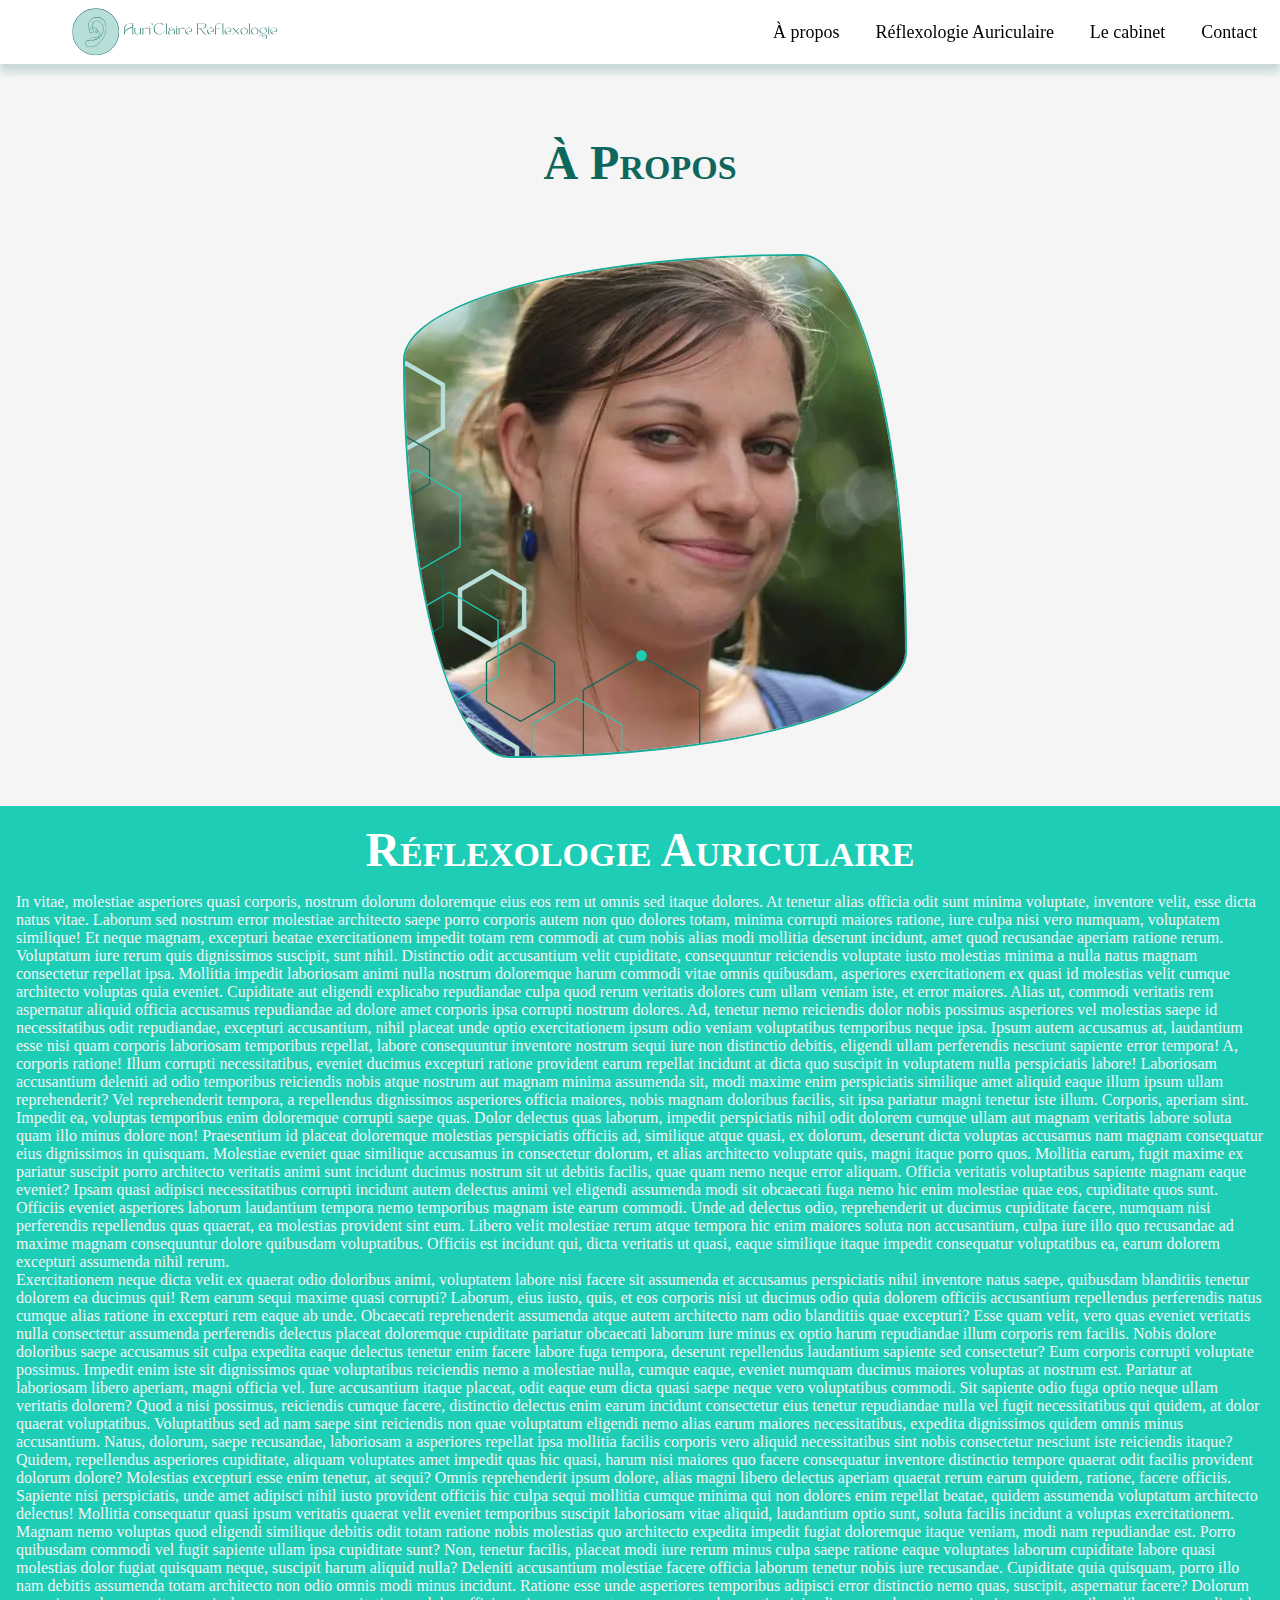
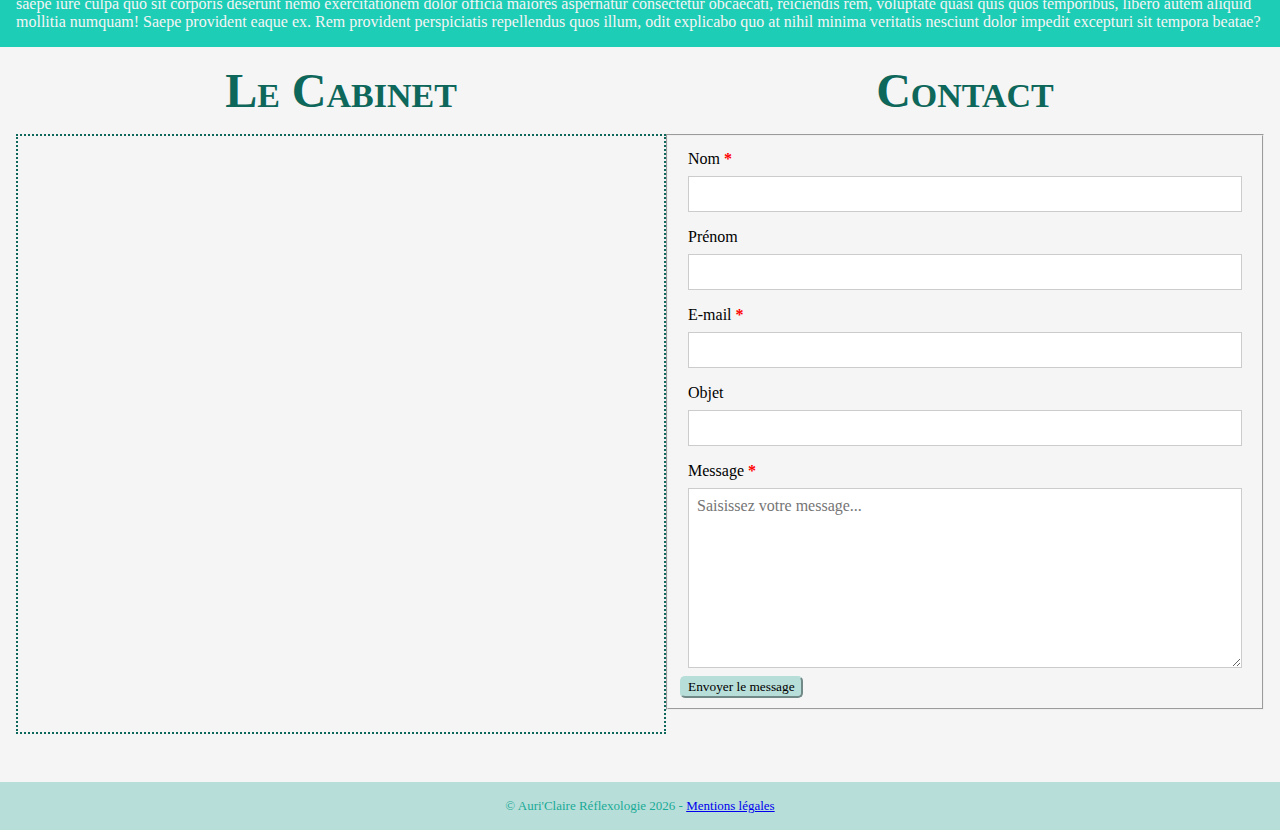
<file: index.html>
<html lang="fr">
<head>
    <meta charset="UTF-8">
    <meta name="viewport" content="width=device-width, initial-scale=1.0">
    <title>Auri'Claire Réflexologie</title>
    <link rel="icon" type="image/png" href="resources/img/favIcon.png">
    <link rel="stylesheet" href="styles.css">
</head>
<body>
    <header>
        <nav class="flexbox">
            <a href="#topAnchor" class="homepageLink">
                <picture>
                    <source media="(max-width: 767px)" srcset="resources/img/favIcon.png" class="logoSmallDevice">
                    <source media="(min-width: 768px)" srcset="resources/img/logo.svg">
                    <img src="resources/img/logo.svg" alt="logo Auri'Claire Réflexologie" class="logo">
                </picture>
            </a>
            <div class="flexbox" id="menu">
                <a href="#aboutAnchor">À propos</a>
                <a href="#reflexoAnchor">Réflexologie Auriculaire</a>
                <a href="#officeAnchor">Le cabinet</a>
                <a href="#contactAnchor">Contact</a>
            </div>
        </nav>
    </header>
    <main>
        <div>
            <h2 id="topAnchor">Carousel photo</h2>
        </div>
        <div>
            <h2 id="aboutAnchor">À propos</h2>
            <div class="presentation">
                <picture>
                    <source srcset="resources/img/claire2.webp">
                    <source srcset="resources/img/claire1.png">
                    <source srcset="resources/img/claire.jpg">
                    <img src="resources/img/claire.jpg" alt="Photo portrait de Claire Bouchard réflexologue auriculaire" class="portrait">
                </picture>
                <p>Lorem ipsum dolor sit amet, consectetur adipisicing elit. Iste omnis veritatis earum eligendi dicta tempore blanditiis nulla laborum fuga consectetur dolore esse dolorum rem consequatur dolores neque velit iure impedit, aut assumenda vel quae, in possimus voluptates? Voluptates a, reiciendis deserunt placeat id beatae culpa quaerat, eveniet minus eum dignissimos! Atque eaque itaque, harum quisquam officia eveniet dolorum at, voluptate distinctio vero voluptatibus maiores quod amet enim. Blanditiis, ab atque alias facilis ex accusamus facere dolorem in, quisquam ratione corporis repudiandae voluptatem unde tempore, non laudantium cum voluptatum. Eaque nihil numquam omnis officiis sapiente, molestias repellat eum quas quisquam similique.</p>
            </div>
        </div>  
        <div class="reflexo">  
            <h2 id="reflexoAnchor">Réflexologie Auriculaire</h2>
            <p>In vitae, molestiae asperiores quasi corporis, nostrum dolorum doloremque eius eos rem ut omnis sed itaque dolores. At tenetur alias officia odit sunt minima voluptate, inventore velit, esse dicta natus vitae. Laborum sed nostrum error molestiae architecto saepe porro corporis autem non quo dolores totam, minima corrupti maiores ratione, iure culpa nisi vero numquam, voluptatem similique! Et neque magnam, excepturi beatae exercitationem impedit totam rem commodi at cum nobis alias modi mollitia deserunt incidunt, amet quod recusandae aperiam ratione rerum. Voluptatum iure rerum quis dignissimos suscipit, sunt nihil. Distinctio odit accusantium velit cupiditate, consequuntur reiciendis voluptate iusto molestias minima a nulla natus magnam consectetur repellat ipsa. Mollitia impedit laboriosam animi nulla nostrum doloremque harum commodi vitae omnis quibusdam, asperiores exercitationem ex quasi id molestias velit cumque architecto voluptas quia eveniet. Cupiditate aut eligendi explicabo repudiandae culpa quod rerum veritatis dolores cum ullam veniam iste, et error maiores. Alias ut, commodi veritatis rem aspernatur aliquid officia accusamus repudiandae ad dolore amet corporis ipsa corrupti nostrum dolores. Ad, tenetur nemo reiciendis dolor nobis possimus asperiores vel molestias saepe id necessitatibus odit repudiandae, excepturi accusantium, nihil placeat unde optio exercitationem ipsum odio veniam voluptatibus temporibus neque ipsa. Ipsum autem accusamus at, laudantium esse nisi quam corporis laboriosam temporibus repellat, labore consequuntur inventore nostrum sequi iure non distinctio debitis, eligendi ullam perferendis nesciunt sapiente error tempora! A, corporis ratione! Illum corrupti necessitatibus, eveniet ducimus excepturi ratione provident earum repellat incidunt at dicta quo suscipit in voluptatem nulla perspiciatis labore! Laboriosam accusantium deleniti ad odio temporibus reiciendis nobis atque nostrum aut magnam minima assumenda sit, modi maxime enim perspiciatis similique amet aliquid eaque illum ipsum ullam reprehenderit? Vel reprehenderit tempora, a repellendus dignissimos asperiores officia maiores, nobis magnam doloribus facilis, sit ipsa pariatur magni tenetur iste illum. Corporis, aperiam sint. Impedit ea, voluptas temporibus enim doloremque corrupti saepe quas. Dolor delectus quas laborum, impedit perspiciatis nihil odit dolorem cumque ullam aut magnam veritatis labore soluta quam illo minus dolore non! Praesentium id placeat doloremque molestias perspiciatis officiis ad, similique atque quasi, ex dolorum, deserunt dicta voluptas accusamus nam magnam consequatur eius dignissimos in quisquam. Molestiae eveniet quae similique accusamus in consectetur dolorum, et alias architecto voluptate quis, magni itaque porro quos. Mollitia earum, fugit maxime ex pariatur suscipit porro architecto veritatis animi sunt incidunt ducimus nostrum sit ut debitis facilis, quae quam nemo neque error aliquam. Officia veritatis voluptatibus sapiente magnam eaque eveniet? Ipsam quasi adipisci necessitatibus corrupti incidunt autem delectus animi vel eligendi assumenda modi sit obcaecati fuga nemo hic enim molestiae quae eos, cupiditate quos sunt. Officiis eveniet asperiores laborum laudantium tempora nemo temporibus magnam iste earum commodi. Unde ad delectus odio, reprehenderit ut ducimus cupiditate facere, numquam nisi perferendis repellendus quas quaerat, ea molestias provident sint eum. Libero velit molestiae rerum atque tempora hic enim maiores soluta non accusantium, culpa iure illo quo recusandae ad maxime magnam consequuntur dolore quibusdam voluptatibus. Officiis est incidunt qui, dicta veritatis ut quasi, eaque similique itaque impedit consequatur voluptatibus ea, earum dolorem excepturi assumenda nihil rerum.</p>
            <p>Exercitationem neque dicta velit ex quaerat odio doloribus animi, voluptatem labore nisi facere sit assumenda et accusamus perspiciatis nihil inventore natus saepe, quibusdam blanditiis tenetur dolorem ea ducimus qui! Rem earum sequi maxime quasi corrupti? Laborum, eius iusto, quis, et eos corporis nisi ut ducimus odio quia dolorem officiis accusantium repellendus perferendis natus cumque alias ratione in excepturi rem eaque ab unde. Obcaecati reprehenderit assumenda atque autem architecto nam odio blanditiis quae excepturi? Esse quam velit, vero quas eveniet veritatis nulla consectetur assumenda perferendis delectus placeat doloremque cupiditate pariatur obcaecati laborum iure minus ex optio harum repudiandae illum corporis rem facilis. Nobis dolore doloribus saepe accusamus sit culpa expedita eaque delectus tenetur enim facere labore fuga tempora, deserunt repellendus laudantium sapiente sed consectetur? Eum corporis corrupti voluptate possimus. Impedit enim iste sit dignissimos quae voluptatibus reiciendis nemo a molestiae nulla, cumque eaque, eveniet numquam ducimus maiores voluptas at nostrum est. Pariatur at laboriosam libero aperiam, magni officia vel. Iure accusantium itaque placeat, odit eaque eum dicta quasi saepe neque vero voluptatibus commodi. Sit sapiente odio fuga optio neque ullam veritatis dolorem? Quod a nisi possimus, reiciendis cumque facere, distinctio delectus enim earum incidunt consectetur eius tenetur repudiandae nulla vel fugit necessitatibus qui quidem, at dolor quaerat voluptatibus. Voluptatibus sed ad nam saepe sint reiciendis non quae voluptatum eligendi nemo alias earum maiores necessitatibus, expedita dignissimos quidem omnis minus accusantium. Natus, dolorum, saepe recusandae, laboriosam a asperiores repellat ipsa mollitia facilis corporis vero aliquid necessitatibus sint nobis consectetur nesciunt iste reiciendis itaque? Quidem, repellendus asperiores cupiditate, aliquam voluptates amet impedit quas hic quasi, harum nisi maiores quo facere consequatur inventore distinctio tempore quaerat odit facilis provident dolorum dolore? Molestias excepturi esse enim tenetur, at sequi? Omnis reprehenderit ipsum dolore, alias magni libero delectus aperiam quaerat rerum earum quidem, ratione, facere officiis. Sapiente nisi perspiciatis, unde amet adipisci nihil iusto provident officiis hic culpa sequi mollitia cumque minima qui non dolores enim repellat beatae, quidem assumenda voluptatum architecto delectus! Mollitia consequatur quasi ipsum veritatis quaerat velit eveniet temporibus suscipit laboriosam vitae aliquid, laudantium optio sunt, soluta facilis incidunt a voluptas exercitationem. Magnam nemo voluptas quod eligendi similique debitis odit totam ratione nobis molestias quo architecto expedita impedit fugiat doloremque itaque veniam, modi nam repudiandae est. Porro quibusdam commodi vel fugit sapiente ullam ipsa cupiditate sunt? Non, tenetur facilis, placeat modi iure rerum minus culpa saepe ratione eaque voluptates laborum cupiditate labore quasi molestias dolor fugiat quisquam neque, suscipit harum aliquid nulla? Deleniti accusantium molestiae facere officia laborum tenetur nobis iure recusandae. Cupiditate quia quisquam, porro illo nam debitis assumenda totam architecto non odio omnis modi minus incidunt. Ratione esse unde asperiores temporibus adipisci error distinctio nemo quas, suscipit, aspernatur facere? Dolorum saepe iure culpa quo sit corporis deserunt nemo exercitationem dolor officia maiores aspernatur consectetur obcaecati, reiciendis rem, voluptate quasi quis quos temporibus, libero autem aliquid mollitia numquam! Saepe provident eaque ex. Rem provident perspiciatis repellendus quos illum, odit explicabo quo at nihil minima veritatis nesciunt dolor impedit excepturi sit tempora beatae?</p>
        </div>
        <div class="mapContact">   
            <div>   
                <h2 id="officeAnchor">Le cabinet</h2>
                <iframe src="https://www.google.com/maps/embed?pb=!1m18!1m12!1m3!1d5570.115148899218!2d4.831807376202165!3d45.72994017107956!2m3!1f0!2f0!3f0!3m2!1i1024!2i768!4f13.1!3m3!1m2!1s0x47f4ea28a69ed701%3A0x688f76e7113ed0cb!2s29%20Rue%20Challemel-Lacour%2C%2069007%20Lyon!5e0!3m2!1sfr!2sfr!4v1734709790428!5m2!1sfr!2sfr" 
                class="map"
                width="650" 
                height="600" 
                loading="lazy" 
                referrerpolicy="no-referrer-when-downgrade">
                </iframe>
            </div> 
            <div>    
                <h2 id="contactAnchor">Contact</h2>
                <form action="mailto:fannyrouxfr@gmail.com" method="post" enctype="text/plain">
                    <fieldset>
                        <div class="form">
                            <label for="name"> Nom <span class="mandatory">*</span></label>
                            <input type="text" name="userName" id="name" required/>
                        </div>
                        <div class="form">
                            <label for="firstName"> Prénom</label>
                            <input type="text" name="userFirstName" id="firstName"/>
                        </div>
                        <div class="form">
                            <label for="mail">E-mail <span class="mandatory">*</span></label>
                            <input type="email" id="mail" name="userMail" required/>
                        </div>
                        <div class="form">
                            <label for="object"> Objet</label>
                            <input type="text" name="messageObject" id="object"/>
                        </div>
                        <div class="form">
                            <label for="msg">Message <span class="mandatory">*</span></label>
                            <textarea id="msg" name="userMessage" rows="9" placeholder="Saisissez votre message..."></textarea>
                        </div>
<!--                        <div class="g-recaptcha" data-sitekey="VOTRE_CLÉ_DU_SITE"></div> -->
                        <div class="button">
                            <button type="submit">Envoyer le message</button>
                        </div>
                    </fieldset>
                </form>
            </div>
        </div>

        <footer class="footer flexbox">
            <p> © Auri'Claire Réflexologie <span id="currentYear"> &nbsp; </span> - <a href="mentionsLegales.html" class="mentions"> Mentions légales</a> </p>
        </footer>
    </main>
    <script>
        document.getElementById('currentYear').textContent = new Date().getFullYear();
    </script>
</body>
</html>
</file>
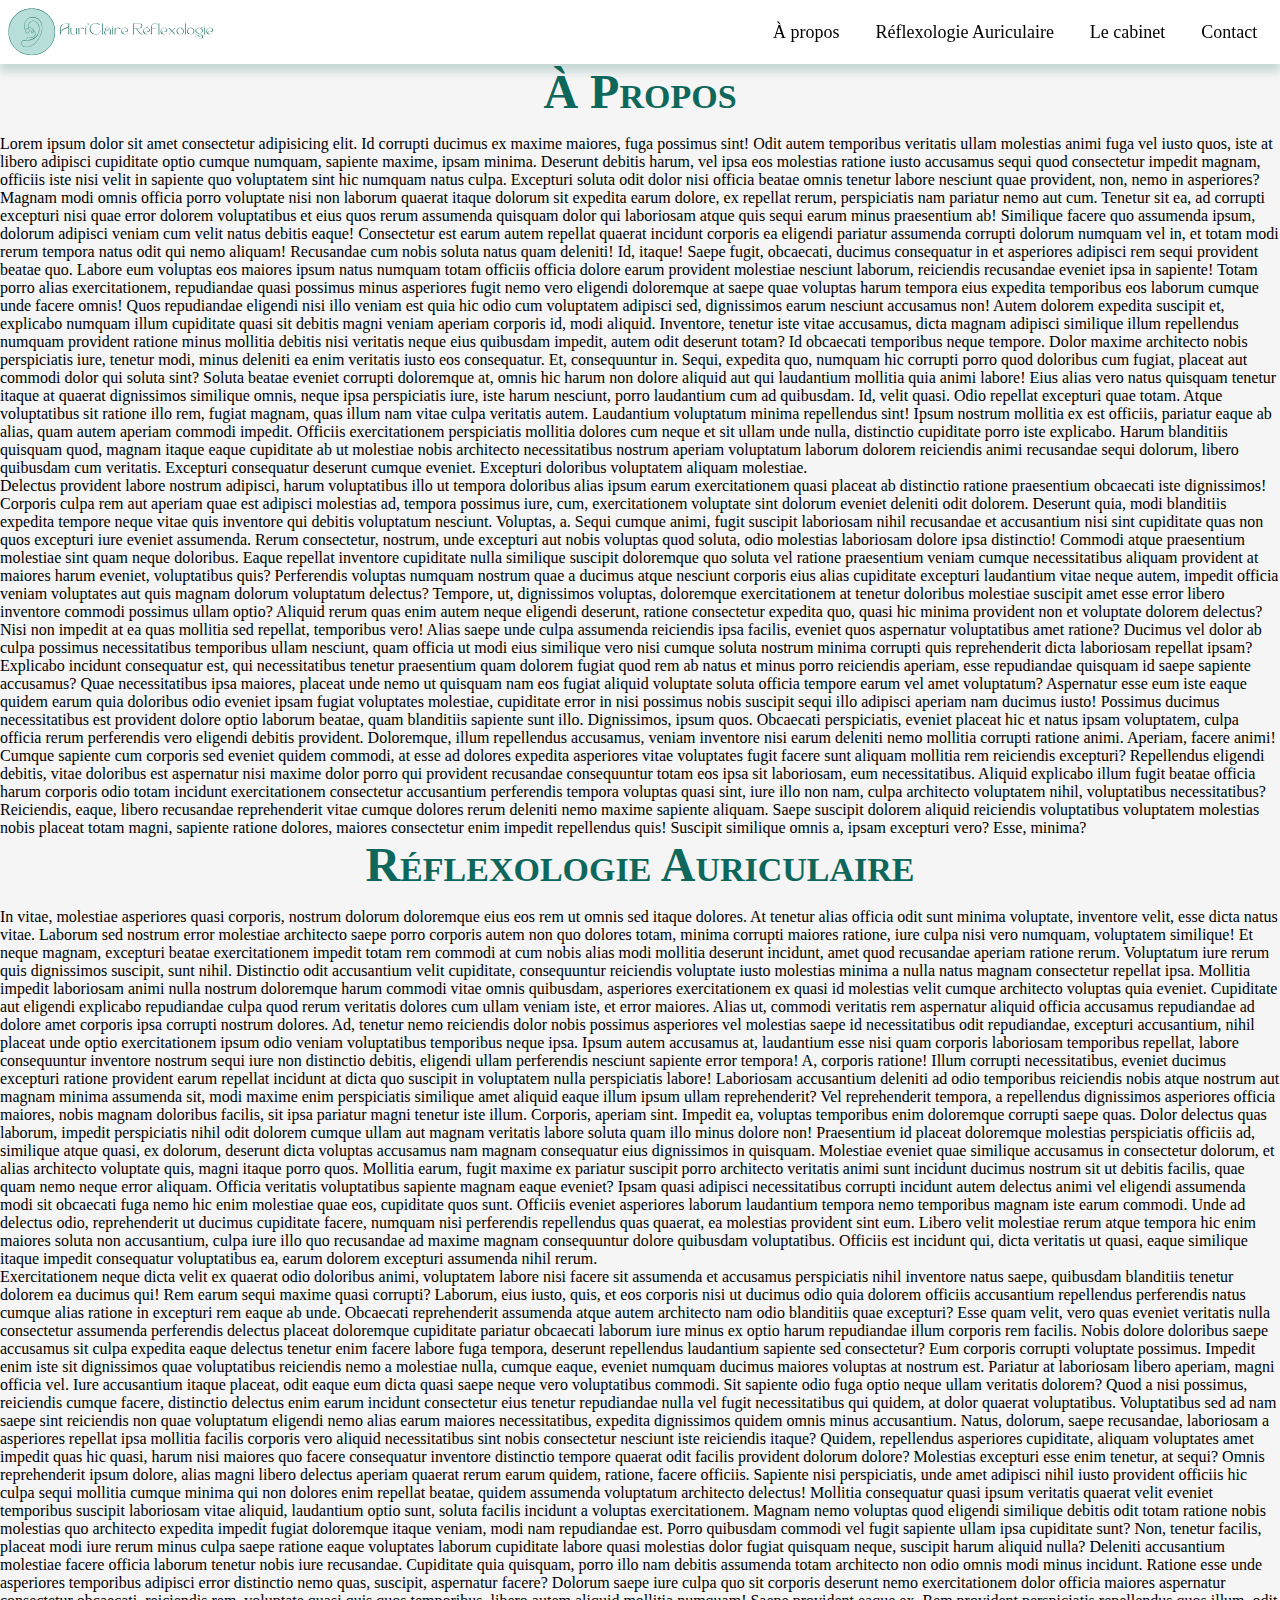
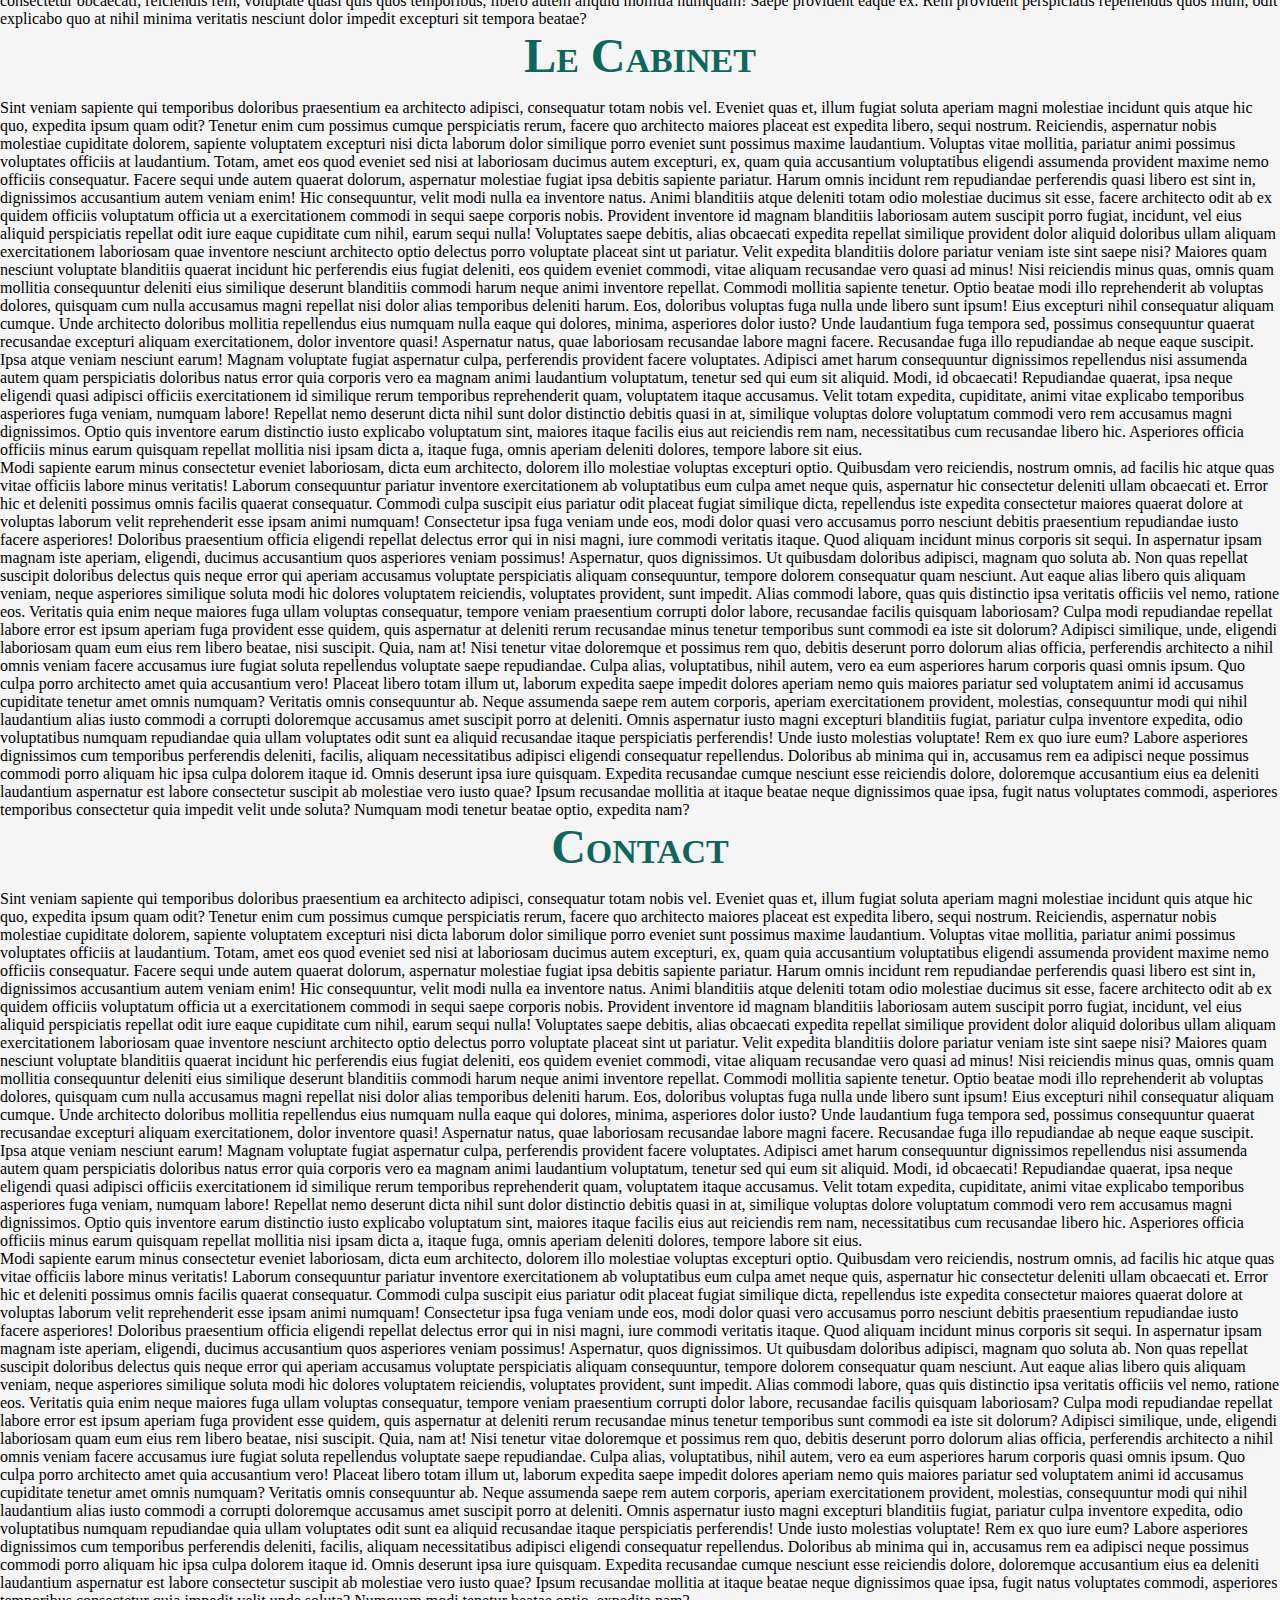
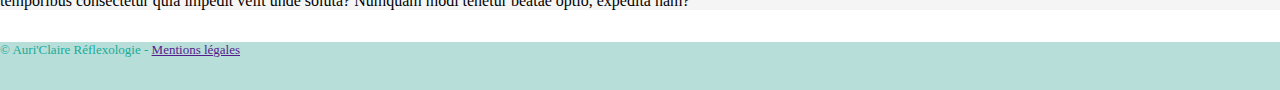
<file: mentionsLegales.html>
<html lang="fr">
<head>
    <meta charset="UTF-8">
    <meta name="viewport" content="width=device-width, initial-scale=1.0">
    <title>Mentions légales</title>
    <link href="resources/img/favIcon.png" rel="icon" type="image/png">
    <link href="styles.css" rel="stylesheet"></head>
<body>
    <header id="topAnchor">
        <nav class="flexbox">
            <a href="#topAnchor" class="homepageLink">
                <img src="resources/img/logo.svg" alt="logo Auri'Claire Réflexologie" class="logo">
            </a>
            <div class="flexbox" id="menu">
                <a href="index.html#aboutAnchor">À propos</a>
                <a href="index.html#reflexoAnchor">Réflexologie Auriculaire</a>
                <a href="index.html#officeAnchor">Le cabinet</a>
                <a href="index.html#contactAnchor">Contact</a>
            </div>
        </nav>
    </header>
    <div>

    </div>
    
    <main class="flexbox">
        <div>
            <h2 id="about">À propos</h2>
                <p>Lorem ipsum dolor sit amet consectetur adipisicing elit. Id corrupti ducimus ex maxime maiores, fuga possimus sint! Odit autem temporibus veritatis ullam molestias animi fuga vel iusto quos, iste at libero adipisci cupiditate optio cumque numquam, sapiente maxime, ipsam minima. Deserunt debitis harum, vel ipsa eos molestias ratione iusto accusamus sequi quod consectetur impedit magnam, officiis iste nisi velit in sapiente quo voluptatem sint hic numquam natus culpa. Excepturi soluta odit dolor nisi officia beatae omnis tenetur labore nesciunt quae provident, non, nemo in asperiores? Magnam modi omnis officia porro voluptate nisi non laborum quaerat itaque dolorum sit expedita earum dolore, ex repellat rerum, perspiciatis nam pariatur nemo aut cum. Tenetur sit ea, ad corrupti excepturi nisi quae error dolorem voluptatibus et eius quos rerum assumenda quisquam dolor qui laboriosam atque quis sequi earum minus praesentium ab! Similique facere quo assumenda ipsum, dolorum adipisci veniam cum velit natus debitis eaque! Consectetur est earum autem repellat quaerat incidunt corporis ea eligendi pariatur assumenda corrupti dolorum numquam vel in, et totam modi rerum tempora natus odit qui nemo aliquam! Recusandae cum nobis soluta natus quam deleniti! Id, itaque! Saepe fugit, obcaecati, ducimus consequatur in et asperiores adipisci rem sequi provident beatae quo. Labore eum voluptas eos maiores ipsum natus numquam totam officiis officia dolore earum provident molestiae nesciunt laborum, reiciendis recusandae eveniet ipsa in sapiente! Totam porro alias exercitationem, repudiandae quasi possimus minus asperiores fugit nemo vero eligendi doloremque at saepe quae voluptas harum tempora eius expedita temporibus eos laborum cumque unde facere omnis! Quos repudiandae eligendi nisi illo veniam est quia hic odio cum voluptatem adipisci sed, dignissimos earum nesciunt accusamus non! Autem dolorem expedita suscipit et, explicabo numquam illum cupiditate quasi sit debitis magni veniam aperiam corporis id, modi aliquid. Inventore, tenetur iste vitae accusamus, dicta magnam adipisci similique illum repellendus numquam provident ratione minus mollitia debitis nisi veritatis neque eius quibusdam impedit, autem odit deserunt totam? Id obcaecati temporibus neque tempore. Dolor maxime architecto nobis perspiciatis iure, tenetur modi, minus deleniti ea enim veritatis iusto eos consequatur. Et, consequuntur in. Sequi, expedita quo, numquam hic corrupti porro quod doloribus cum fugiat, placeat aut commodi dolor qui soluta sint? Soluta beatae eveniet corrupti doloremque at, omnis hic harum non dolore aliquid aut qui laudantium mollitia quia animi labore! Eius alias vero natus quisquam tenetur itaque at quaerat dignissimos similique omnis, neque ipsa perspiciatis iure, iste harum nesciunt, porro laudantium cum ad quibusdam. Id, velit quasi. Odio repellat excepturi quae totam. Atque voluptatibus sit ratione illo rem, fugiat magnam, quas illum nam vitae culpa veritatis autem. Laudantium voluptatum minima repellendus sint! Ipsum nostrum mollitia ex est officiis, pariatur eaque ab alias, quam autem aperiam commodi impedit. Officiis exercitationem perspiciatis mollitia dolores cum neque et sit ullam unde nulla, distinctio cupiditate porro iste explicabo. Harum blanditiis quisquam quod, magnam itaque eaque cupiditate ab ut molestiae nobis architecto necessitatibus nostrum aperiam voluptatum laborum dolorem reiciendis animi recusandae sequi dolorum, libero quibusdam cum veritatis. Excepturi consequatur deserunt cumque eveniet. Excepturi doloribus voluptatem aliquam molestiae.</p>
                <p>Delectus provident labore nostrum adipisci, harum voluptatibus illo ut tempora doloribus alias ipsum earum exercitationem quasi placeat ab distinctio ratione praesentium obcaecati iste dignissimos! Corporis culpa rem aut aperiam quae est adipisci molestias ad, tempora possimus iure, cum, exercitationem voluptate sint dolorum eveniet deleniti odit dolorem. Deserunt quia, modi blanditiis expedita tempore neque vitae quis inventore qui debitis voluptatum nesciunt. Voluptas, a. Sequi cumque animi, fugit suscipit laboriosam nihil recusandae et accusantium nisi sint cupiditate quas non quos excepturi iure eveniet assumenda. Rerum consectetur, nostrum, unde excepturi aut nobis voluptas quod soluta, odio molestias laboriosam dolore ipsa distinctio! Commodi atque praesentium molestiae sint quam neque doloribus. Eaque repellat inventore cupiditate nulla similique suscipit doloremque quo soluta vel ratione praesentium veniam cumque necessitatibus aliquam provident at maiores harum eveniet, voluptatibus quis? Perferendis voluptas numquam nostrum quae a ducimus atque nesciunt corporis eius alias cupiditate excepturi laudantium vitae neque autem, impedit officia veniam voluptates aut quis magnam dolorum voluptatum delectus? Tempore, ut, dignissimos voluptas, doloremque exercitationem at tenetur doloribus molestiae suscipit amet esse error libero inventore commodi possimus ullam optio? Aliquid rerum quas enim autem neque eligendi deserunt, ratione consectetur expedita quo, quasi hic minima provident non et voluptate dolorem delectus? Nisi non impedit at ea quas mollitia sed repellat, temporibus vero! Alias saepe unde culpa assumenda reiciendis ipsa facilis, eveniet quos aspernatur voluptatibus amet ratione? Ducimus vel dolor ab culpa possimus necessitatibus temporibus ullam nesciunt, quam officia ut modi eius similique vero nisi cumque soluta nostrum minima corrupti quis reprehenderit dicta laboriosam repellat ipsam? Explicabo incidunt consequatur est, qui necessitatibus tenetur praesentium quam dolorem fugiat quod rem ab natus et minus porro reiciendis aperiam, esse repudiandae quisquam id saepe sapiente accusamus? Quae necessitatibus ipsa maiores, placeat unde nemo ut quisquam nam eos fugiat aliquid voluptate soluta officia tempore earum vel amet voluptatum? Aspernatur esse eum iste eaque quidem earum quia doloribus odio eveniet ipsam fugiat voluptates molestiae, cupiditate error in nisi possimus nobis suscipit sequi illo adipisci aperiam nam ducimus iusto! Possimus ducimus necessitatibus est provident dolore optio laborum beatae, quam blanditiis sapiente sunt illo. Dignissimos, ipsum quos. Obcaecati perspiciatis, eveniet placeat hic et natus ipsam voluptatem, culpa officia rerum perferendis vero eligendi debitis provident. Doloremque, illum repellendus accusamus, veniam inventore nisi earum deleniti nemo mollitia corrupti ratione animi. Aperiam, facere animi! Cumque sapiente cum corporis sed eveniet quidem commodi, at esse ad dolores expedita asperiores vitae voluptates fugit facere sunt aliquam mollitia rem reiciendis excepturi? Repellendus eligendi debitis, vitae doloribus est aspernatur nisi maxime dolor porro qui provident recusandae consequuntur totam eos ipsa sit laboriosam, eum necessitatibus. Aliquid explicabo illum fugit beatae officia harum corporis odio totam incidunt exercitationem consectetur accusantium perferendis tempora voluptas quasi sint, iure illo non nam, culpa architecto voluptatem nihil, voluptatibus necessitatibus? Reiciendis, eaque, libero recusandae reprehenderit vitae cumque dolores rerum deleniti nemo maxime sapiente aliquam. Saepe suscipit dolorem aliquid reiciendis voluptatibus voluptatem molestias nobis placeat totam magni, sapiente ratione dolores, maiores consectetur enim impedit repellendus quis! Suscipit similique omnis a, ipsam excepturi vero? Esse, minima?</p>
            <h2 id="reflexo">Réflexologie Auriculaire</h2>
                <p>In vitae, molestiae asperiores quasi corporis, nostrum dolorum doloremque eius eos rem ut omnis sed itaque dolores. At tenetur alias officia odit sunt minima voluptate, inventore velit, esse dicta natus vitae. Laborum sed nostrum error molestiae architecto saepe porro corporis autem non quo dolores totam, minima corrupti maiores ratione, iure culpa nisi vero numquam, voluptatem similique! Et neque magnam, excepturi beatae exercitationem impedit totam rem commodi at cum nobis alias modi mollitia deserunt incidunt, amet quod recusandae aperiam ratione rerum. Voluptatum iure rerum quis dignissimos suscipit, sunt nihil. Distinctio odit accusantium velit cupiditate, consequuntur reiciendis voluptate iusto molestias minima a nulla natus magnam consectetur repellat ipsa. Mollitia impedit laboriosam animi nulla nostrum doloremque harum commodi vitae omnis quibusdam, asperiores exercitationem ex quasi id molestias velit cumque architecto voluptas quia eveniet. Cupiditate aut eligendi explicabo repudiandae culpa quod rerum veritatis dolores cum ullam veniam iste, et error maiores. Alias ut, commodi veritatis rem aspernatur aliquid officia accusamus repudiandae ad dolore amet corporis ipsa corrupti nostrum dolores. Ad, tenetur nemo reiciendis dolor nobis possimus asperiores vel molestias saepe id necessitatibus odit repudiandae, excepturi accusantium, nihil placeat unde optio exercitationem ipsum odio veniam voluptatibus temporibus neque ipsa. Ipsum autem accusamus at, laudantium esse nisi quam corporis laboriosam temporibus repellat, labore consequuntur inventore nostrum sequi iure non distinctio debitis, eligendi ullam perferendis nesciunt sapiente error tempora! A, corporis ratione! Illum corrupti necessitatibus, eveniet ducimus excepturi ratione provident earum repellat incidunt at dicta quo suscipit in voluptatem nulla perspiciatis labore! Laboriosam accusantium deleniti ad odio temporibus reiciendis nobis atque nostrum aut magnam minima assumenda sit, modi maxime enim perspiciatis similique amet aliquid eaque illum ipsum ullam reprehenderit? Vel reprehenderit tempora, a repellendus dignissimos asperiores officia maiores, nobis magnam doloribus facilis, sit ipsa pariatur magni tenetur iste illum. Corporis, aperiam sint. Impedit ea, voluptas temporibus enim doloremque corrupti saepe quas. Dolor delectus quas laborum, impedit perspiciatis nihil odit dolorem cumque ullam aut magnam veritatis labore soluta quam illo minus dolore non! Praesentium id placeat doloremque molestias perspiciatis officiis ad, similique atque quasi, ex dolorum, deserunt dicta voluptas accusamus nam magnam consequatur eius dignissimos in quisquam. Molestiae eveniet quae similique accusamus in consectetur dolorum, et alias architecto voluptate quis, magni itaque porro quos. Mollitia earum, fugit maxime ex pariatur suscipit porro architecto veritatis animi sunt incidunt ducimus nostrum sit ut debitis facilis, quae quam nemo neque error aliquam. Officia veritatis voluptatibus sapiente magnam eaque eveniet? Ipsam quasi adipisci necessitatibus corrupti incidunt autem delectus animi vel eligendi assumenda modi sit obcaecati fuga nemo hic enim molestiae quae eos, cupiditate quos sunt. Officiis eveniet asperiores laborum laudantium tempora nemo temporibus magnam iste earum commodi. Unde ad delectus odio, reprehenderit ut ducimus cupiditate facere, numquam nisi perferendis repellendus quas quaerat, ea molestias provident sint eum. Libero velit molestiae rerum atque tempora hic enim maiores soluta non accusantium, culpa iure illo quo recusandae ad maxime magnam consequuntur dolore quibusdam voluptatibus. Officiis est incidunt qui, dicta veritatis ut quasi, eaque similique itaque impedit consequatur voluptatibus ea, earum dolorem excepturi assumenda nihil rerum.</p>
                <p>Exercitationem neque dicta velit ex quaerat odio doloribus animi, voluptatem labore nisi facere sit assumenda et accusamus perspiciatis nihil inventore natus saepe, quibusdam blanditiis tenetur dolorem ea ducimus qui! Rem earum sequi maxime quasi corrupti? Laborum, eius iusto, quis, et eos corporis nisi ut ducimus odio quia dolorem officiis accusantium repellendus perferendis natus cumque alias ratione in excepturi rem eaque ab unde. Obcaecati reprehenderit assumenda atque autem architecto nam odio blanditiis quae excepturi? Esse quam velit, vero quas eveniet veritatis nulla consectetur assumenda perferendis delectus placeat doloremque cupiditate pariatur obcaecati laborum iure minus ex optio harum repudiandae illum corporis rem facilis. Nobis dolore doloribus saepe accusamus sit culpa expedita eaque delectus tenetur enim facere labore fuga tempora, deserunt repellendus laudantium sapiente sed consectetur? Eum corporis corrupti voluptate possimus. Impedit enim iste sit dignissimos quae voluptatibus reiciendis nemo a molestiae nulla, cumque eaque, eveniet numquam ducimus maiores voluptas at nostrum est. Pariatur at laboriosam libero aperiam, magni officia vel. Iure accusantium itaque placeat, odit eaque eum dicta quasi saepe neque vero voluptatibus commodi. Sit sapiente odio fuga optio neque ullam veritatis dolorem? Quod a nisi possimus, reiciendis cumque facere, distinctio delectus enim earum incidunt consectetur eius tenetur repudiandae nulla vel fugit necessitatibus qui quidem, at dolor quaerat voluptatibus. Voluptatibus sed ad nam saepe sint reiciendis non quae voluptatum eligendi nemo alias earum maiores necessitatibus, expedita dignissimos quidem omnis minus accusantium. Natus, dolorum, saepe recusandae, laboriosam a asperiores repellat ipsa mollitia facilis corporis vero aliquid necessitatibus sint nobis consectetur nesciunt iste reiciendis itaque? Quidem, repellendus asperiores cupiditate, aliquam voluptates amet impedit quas hic quasi, harum nisi maiores quo facere consequatur inventore distinctio tempore quaerat odit facilis provident dolorum dolore? Molestias excepturi esse enim tenetur, at sequi? Omnis reprehenderit ipsum dolore, alias magni libero delectus aperiam quaerat rerum earum quidem, ratione, facere officiis. Sapiente nisi perspiciatis, unde amet adipisci nihil iusto provident officiis hic culpa sequi mollitia cumque minima qui non dolores enim repellat beatae, quidem assumenda voluptatum architecto delectus! Mollitia consequatur quasi ipsum veritatis quaerat velit eveniet temporibus suscipit laboriosam vitae aliquid, laudantium optio sunt, soluta facilis incidunt a voluptas exercitationem. Magnam nemo voluptas quod eligendi similique debitis odit totam ratione nobis molestias quo architecto expedita impedit fugiat doloremque itaque veniam, modi nam repudiandae est. Porro quibusdam commodi vel fugit sapiente ullam ipsa cupiditate sunt? Non, tenetur facilis, placeat modi iure rerum minus culpa saepe ratione eaque voluptates laborum cupiditate labore quasi molestias dolor fugiat quisquam neque, suscipit harum aliquid nulla? Deleniti accusantium molestiae facere officia laborum tenetur nobis iure recusandae. Cupiditate quia quisquam, porro illo nam debitis assumenda totam architecto non odio omnis modi minus incidunt. Ratione esse unde asperiores temporibus adipisci error distinctio nemo quas, suscipit, aspernatur facere? Dolorum saepe iure culpa quo sit corporis deserunt nemo exercitationem dolor officia maiores aspernatur consectetur obcaecati, reiciendis rem, voluptate quasi quis quos temporibus, libero autem aliquid mollitia numquam! Saepe provident eaque ex. Rem provident perspiciatis repellendus quos illum, odit explicabo quo at nihil minima veritatis nesciunt dolor impedit excepturi sit tempora beatae?</p>
            <h2 id="office">Le cabinet</h2>
                <p>Sint veniam sapiente qui temporibus doloribus praesentium ea architecto adipisci, consequatur totam nobis vel. Eveniet quas et, illum fugiat soluta aperiam magni molestiae incidunt quis atque hic quo, expedita ipsum quam odit? Tenetur enim cum possimus cumque perspiciatis rerum, facere quo architecto maiores placeat est expedita libero, sequi nostrum. Reiciendis, aspernatur nobis molestiae cupiditate dolorem, sapiente voluptatem excepturi nisi dicta laborum dolor similique porro eveniet sunt possimus maxime laudantium. Voluptas vitae mollitia, pariatur animi possimus voluptates officiis at laudantium. Totam, amet eos quod eveniet sed nisi at laboriosam ducimus autem excepturi, ex, quam quia accusantium voluptatibus eligendi assumenda provident maxime nemo officiis consequatur. Facere sequi unde autem quaerat dolorum, aspernatur molestiae fugiat ipsa debitis sapiente pariatur. Harum omnis incidunt rem repudiandae perferendis quasi libero est sint in, dignissimos accusantium autem veniam enim! Hic consequuntur, velit modi nulla ea inventore natus. Animi blanditiis atque deleniti totam odio molestiae ducimus sit esse, facere architecto odit ab ex quidem officiis voluptatum officia ut a exercitationem commodi in sequi saepe corporis nobis. Provident inventore id magnam blanditiis laboriosam autem suscipit porro fugiat, incidunt, vel eius aliquid perspiciatis repellat odit iure eaque cupiditate cum nihil, earum sequi nulla! Voluptates saepe debitis, alias obcaecati expedita repellat similique provident dolor aliquid doloribus ullam aliquam exercitationem laboriosam quae inventore nesciunt architecto optio delectus porro voluptate placeat sint ut pariatur. Velit expedita blanditiis dolore pariatur veniam iste sint saepe nisi? Maiores quam nesciunt voluptate blanditiis quaerat incidunt hic perferendis eius fugiat deleniti, eos quidem eveniet commodi, vitae aliquam recusandae vero quasi ad minus! Nisi reiciendis minus quas, omnis quam mollitia consequuntur deleniti eius similique deserunt blanditiis commodi harum neque animi inventore repellat. Commodi mollitia sapiente tenetur. Optio beatae modi illo reprehenderit ab voluptas dolores, quisquam cum nulla accusamus magni repellat nisi dolor alias temporibus deleniti harum. Eos, doloribus voluptas fuga nulla unde libero sunt ipsum! Eius excepturi nihil consequatur aliquam cumque. Unde architecto doloribus mollitia repellendus eius numquam nulla eaque qui dolores, minima, asperiores dolor iusto? Unde laudantium fuga tempora sed, possimus consequuntur quaerat recusandae excepturi aliquam exercitationem, dolor inventore quasi! Aspernatur natus, quae laboriosam recusandae labore magni facere. Recusandae fuga illo repudiandae ab neque eaque suscipit. Ipsa atque veniam nesciunt earum! Magnam voluptate fugiat aspernatur culpa, perferendis provident facere voluptates. Adipisci amet harum consequuntur dignissimos repellendus nisi assumenda autem quam perspiciatis doloribus natus error quia corporis vero ea magnam animi laudantium voluptatum, tenetur sed qui eum sit aliquid. Modi, id obcaecati! Repudiandae quaerat, ipsa neque eligendi quasi adipisci officiis exercitationem id similique rerum temporibus reprehenderit quam, voluptatem itaque accusamus. Velit totam expedita, cupiditate, animi vitae explicabo temporibus asperiores fuga veniam, numquam labore! Repellat nemo deserunt dicta nihil sunt dolor distinctio debitis quasi in at, similique voluptas dolore voluptatum commodi vero rem accusamus magni dignissimos. Optio quis inventore earum distinctio iusto explicabo voluptatum sint, maiores itaque facilis eius aut reiciendis rem nam, necessitatibus cum recusandae libero hic. Asperiores officia officiis minus earum quisquam repellat mollitia nisi ipsam dicta a, itaque fuga, omnis aperiam deleniti dolores, tempore labore sit eius.</p>
                <p>Modi sapiente earum minus consectetur eveniet laboriosam, dicta eum architecto, dolorem illo molestiae voluptas excepturi optio. Quibusdam vero reiciendis, nostrum omnis, ad facilis hic atque quas vitae officiis labore minus veritatis! Laborum consequuntur pariatur inventore exercitationem ab voluptatibus eum culpa amet neque quis, aspernatur hic consectetur deleniti ullam obcaecati et. Error hic et deleniti possimus omnis facilis quaerat consequatur. Commodi culpa suscipit eius pariatur odit placeat fugiat similique dicta, repellendus iste expedita consectetur maiores quaerat dolore at voluptas laborum velit reprehenderit esse ipsam animi numquam! Consectetur ipsa fuga veniam unde eos, modi dolor quasi vero accusamus porro nesciunt debitis praesentium repudiandae iusto facere asperiores! Doloribus praesentium officia eligendi repellat delectus error qui in nisi magni, iure commodi veritatis itaque. Quod aliquam incidunt minus corporis sit sequi. In aspernatur ipsam magnam iste aperiam, eligendi, ducimus accusantium quos asperiores veniam possimus! Aspernatur, quos dignissimos. Ut quibusdam doloribus adipisci, magnam quo soluta ab. Non quas repellat suscipit doloribus delectus quis neque error qui aperiam accusamus voluptate perspiciatis aliquam consequuntur, tempore dolorem consequatur quam nesciunt. Aut eaque alias libero quis aliquam veniam, neque asperiores similique soluta modi hic dolores voluptatem reiciendis, voluptates provident, sunt impedit. Alias commodi labore, quas quis distinctio ipsa veritatis officiis vel nemo, ratione eos. Veritatis quia enim neque maiores fuga ullam voluptas consequatur, tempore veniam praesentium corrupti dolor labore, recusandae facilis quisquam laboriosam? Culpa modi repudiandae repellat labore error est ipsum aperiam fuga provident esse quidem, quis aspernatur at deleniti rerum recusandae minus tenetur temporibus sunt commodi ea iste sit dolorum? Adipisci similique, unde, eligendi laboriosam quam eum eius rem libero beatae, nisi suscipit. Quia, nam at! Nisi tenetur vitae doloremque et possimus rem quo, debitis deserunt porro dolorum alias officia, perferendis architecto a nihil omnis veniam facere accusamus iure fugiat soluta repellendus voluptate saepe repudiandae. Culpa alias, voluptatibus, nihil autem, vero ea eum asperiores harum corporis quasi omnis ipsum. Quo culpa porro architecto amet quia accusantium vero! Placeat libero totam illum ut, laborum expedita saepe impedit dolores aperiam nemo quis maiores pariatur sed voluptatem animi id accusamus cupiditate tenetur amet omnis numquam? Veritatis omnis consequuntur ab. Neque assumenda saepe rem autem corporis, aperiam exercitationem provident, molestias, consequuntur modi qui nihil laudantium alias iusto commodi a corrupti doloremque accusamus amet suscipit porro at deleniti. Omnis aspernatur iusto magni excepturi blanditiis fugiat, pariatur culpa inventore expedita, odio voluptatibus numquam repudiandae quia ullam voluptates odit sunt ea aliquid recusandae itaque perspiciatis perferendis! Unde iusto molestias voluptate! Rem ex quo iure eum? Labore asperiores dignissimos cum temporibus perferendis deleniti, facilis, aliquam necessitatibus adipisci eligendi consequatur repellendus. Doloribus ab minima qui in, accusamus rem ea adipisci neque possimus commodi porro aliquam hic ipsa culpa dolorem itaque id. Omnis deserunt ipsa iure quisquam. Expedita recusandae cumque nesciunt esse reiciendis dolore, doloremque accusantium eius ea deleniti laudantium aspernatur est labore consectetur suscipit ab molestiae vero iusto quae? Ipsum recusandae mollitia at itaque beatae neque dignissimos quae ipsa, fugit natus voluptates commodi, asperiores temporibus consectetur quia impedit velit unde soluta? Numquam modi tenetur beatae optio, expedita nam?</p>
            <h2 id="contact">Contact</h2>
                <p>Sint veniam sapiente qui temporibus doloribus praesentium ea architecto adipisci, consequatur totam nobis vel. Eveniet quas et, illum fugiat soluta aperiam magni molestiae incidunt quis atque hic quo, expedita ipsum quam odit? Tenetur enim cum possimus cumque perspiciatis rerum, facere quo architecto maiores placeat est expedita libero, sequi nostrum. Reiciendis, aspernatur nobis molestiae cupiditate dolorem, sapiente voluptatem excepturi nisi dicta laborum dolor similique porro eveniet sunt possimus maxime laudantium. Voluptas vitae mollitia, pariatur animi possimus voluptates officiis at laudantium. Totam, amet eos quod eveniet sed nisi at laboriosam ducimus autem excepturi, ex, quam quia accusantium voluptatibus eligendi assumenda provident maxime nemo officiis consequatur. Facere sequi unde autem quaerat dolorum, aspernatur molestiae fugiat ipsa debitis sapiente pariatur. Harum omnis incidunt rem repudiandae perferendis quasi libero est sint in, dignissimos accusantium autem veniam enim! Hic consequuntur, velit modi nulla ea inventore natus. Animi blanditiis atque deleniti totam odio molestiae ducimus sit esse, facere architecto odit ab ex quidem officiis voluptatum officia ut a exercitationem commodi in sequi saepe corporis nobis. Provident inventore id magnam blanditiis laboriosam autem suscipit porro fugiat, incidunt, vel eius aliquid perspiciatis repellat odit iure eaque cupiditate cum nihil, earum sequi nulla! Voluptates saepe debitis, alias obcaecati expedita repellat similique provident dolor aliquid doloribus ullam aliquam exercitationem laboriosam quae inventore nesciunt architecto optio delectus porro voluptate placeat sint ut pariatur. Velit expedita blanditiis dolore pariatur veniam iste sint saepe nisi? Maiores quam nesciunt voluptate blanditiis quaerat incidunt hic perferendis eius fugiat deleniti, eos quidem eveniet commodi, vitae aliquam recusandae vero quasi ad minus! Nisi reiciendis minus quas, omnis quam mollitia consequuntur deleniti eius similique deserunt blanditiis commodi harum neque animi inventore repellat. Commodi mollitia sapiente tenetur. Optio beatae modi illo reprehenderit ab voluptas dolores, quisquam cum nulla accusamus magni repellat nisi dolor alias temporibus deleniti harum. Eos, doloribus voluptas fuga nulla unde libero sunt ipsum! Eius excepturi nihil consequatur aliquam cumque. Unde architecto doloribus mollitia repellendus eius numquam nulla eaque qui dolores, minima, asperiores dolor iusto? Unde laudantium fuga tempora sed, possimus consequuntur quaerat recusandae excepturi aliquam exercitationem, dolor inventore quasi! Aspernatur natus, quae laboriosam recusandae labore magni facere. Recusandae fuga illo repudiandae ab neque eaque suscipit. Ipsa atque veniam nesciunt earum! Magnam voluptate fugiat aspernatur culpa, perferendis provident facere voluptates. Adipisci amet harum consequuntur dignissimos repellendus nisi assumenda autem quam perspiciatis doloribus natus error quia corporis vero ea magnam animi laudantium voluptatum, tenetur sed qui eum sit aliquid. Modi, id obcaecati! Repudiandae quaerat, ipsa neque eligendi quasi adipisci officiis exercitationem id similique rerum temporibus reprehenderit quam, voluptatem itaque accusamus. Velit totam expedita, cupiditate, animi vitae explicabo temporibus asperiores fuga veniam, numquam labore! Repellat nemo deserunt dicta nihil sunt dolor distinctio debitis quasi in at, similique voluptas dolore voluptatum commodi vero rem accusamus magni dignissimos. Optio quis inventore earum distinctio iusto explicabo voluptatum sint, maiores itaque facilis eius aut reiciendis rem nam, necessitatibus cum recusandae libero hic. Asperiores officia officiis minus earum quisquam repellat mollitia nisi ipsam dicta a, itaque fuga, omnis aperiam deleniti dolores, tempore labore sit eius.</p>
                <p>Modi sapiente earum minus consectetur eveniet laboriosam, dicta eum architecto, dolorem illo molestiae voluptas excepturi optio. Quibusdam vero reiciendis, nostrum omnis, ad facilis hic atque quas vitae officiis labore minus veritatis! Laborum consequuntur pariatur inventore exercitationem ab voluptatibus eum culpa amet neque quis, aspernatur hic consectetur deleniti ullam obcaecati et. Error hic et deleniti possimus omnis facilis quaerat consequatur. Commodi culpa suscipit eius pariatur odit placeat fugiat similique dicta, repellendus iste expedita consectetur maiores quaerat dolore at voluptas laborum velit reprehenderit esse ipsam animi numquam! Consectetur ipsa fuga veniam unde eos, modi dolor quasi vero accusamus porro nesciunt debitis praesentium repudiandae iusto facere asperiores! Doloribus praesentium officia eligendi repellat delectus error qui in nisi magni, iure commodi veritatis itaque. Quod aliquam incidunt minus corporis sit sequi. In aspernatur ipsam magnam iste aperiam, eligendi, ducimus accusantium quos asperiores veniam possimus! Aspernatur, quos dignissimos. Ut quibusdam doloribus adipisci, magnam quo soluta ab. Non quas repellat suscipit doloribus delectus quis neque error qui aperiam accusamus voluptate perspiciatis aliquam consequuntur, tempore dolorem consequatur quam nesciunt. Aut eaque alias libero quis aliquam veniam, neque asperiores similique soluta modi hic dolores voluptatem reiciendis, voluptates provident, sunt impedit. Alias commodi labore, quas quis distinctio ipsa veritatis officiis vel nemo, ratione eos. Veritatis quia enim neque maiores fuga ullam voluptas consequatur, tempore veniam praesentium corrupti dolor labore, recusandae facilis quisquam laboriosam? Culpa modi repudiandae repellat labore error est ipsum aperiam fuga provident esse quidem, quis aspernatur at deleniti rerum recusandae minus tenetur temporibus sunt commodi ea iste sit dolorum? Adipisci similique, unde, eligendi laboriosam quam eum eius rem libero beatae, nisi suscipit. Quia, nam at! Nisi tenetur vitae doloremque et possimus rem quo, debitis deserunt porro dolorum alias officia, perferendis architecto a nihil omnis veniam facere accusamus iure fugiat soluta repellendus voluptate saepe repudiandae. Culpa alias, voluptatibus, nihil autem, vero ea eum asperiores harum corporis quasi omnis ipsum. Quo culpa porro architecto amet quia accusantium vero! Placeat libero totam illum ut, laborum expedita saepe impedit dolores aperiam nemo quis maiores pariatur sed voluptatem animi id accusamus cupiditate tenetur amet omnis numquam? Veritatis omnis consequuntur ab. Neque assumenda saepe rem autem corporis, aperiam exercitationem provident, molestias, consequuntur modi qui nihil laudantium alias iusto commodi a corrupti doloremque accusamus amet suscipit porro at deleniti. Omnis aspernatur iusto magni excepturi blanditiis fugiat, pariatur culpa inventore expedita, odio voluptatibus numquam repudiandae quia ullam voluptates odit sunt ea aliquid recusandae itaque perspiciatis perferendis! Unde iusto molestias voluptate! Rem ex quo iure eum? Labore asperiores dignissimos cum temporibus perferendis deleniti, facilis, aliquam necessitatibus adipisci eligendi consequatur repellendus. Doloribus ab minima qui in, accusamus rem ea adipisci neque possimus commodi porro aliquam hic ipsa culpa dolorem itaque id. Omnis deserunt ipsa iure quisquam. Expedita recusandae cumque nesciunt esse reiciendis dolore, doloremque accusantium eius ea deleniti laudantium aspernatur est labore consectetur suscipit ab molestiae vero iusto quae? Ipsum recusandae mollitia at itaque beatae neque dignissimos quae ipsa, fugit natus voluptates commodi, asperiores temporibus consectetur quia impedit velit unde soluta? Numquam modi tenetur beatae optio, expedita nam?</p>
        </div>
    </main>
    <footer class="footer">
        <p> © Auri'Claire Réflexologie - <a href="">Mentions légales</a> </p>
    </footer>

</body>
</html>
</file>
<file: styles.css>
@media screen and (max-width:768px) {
    .logoSmallDevice {
        padding: 0;
    }

    #menu {
        display:none;
    }
}


* {
    box-sizing: border-box;
    font-family: 'Century Gothic';
    margin : 0;
  }

button {
    background-color: #b8ded9;
    border-color: #b8ded9;
    color: black;
    border-radius: 5px;
}

button:hover {
    background-color: #1dcdb5;
    color: whitesmoke;
    border-color: #1dcdb5;
    border-radius: 5px;
}

h2 {
    scroll-margin-top:10rem;
    padding-bottom: 1rem;
    text-align: center;
    font-variant: small-caps;
    text-transform: capitalize;
    font-size:3rem;
    color:#0e675b;
}

header {
    padding: 0 0.3rem 0 0.3rem;
    box-shadow: 0 0.5rem 8px rgba(14, 102, 90, 0.2);
    position: sticky;
    top:0%;
    height: 4rem;
    background-color: white;
    z-index: 1000;
}

html {
    scroll-behavior: smooth;
}

main {
    background-color: whitesmoke;
}

picture {
    padding-left: 30%;
    transition: transform 0.8s ease;
    z-index: 2;
}

.flexbox {
    display: flex;
}

.footer {
    margin-top: 2rem;
    height:3rem;
    justify-content: center;
    align-items: center;
    font-size: small;
    background-color: #b8ded9;
}

.footer > p {
    background-color: #b8ded9;
    color: #18ab97;
}

.form {
    display: flex;
    flex-direction: column;
    padding: 0.5rem;
    width: 100%;
}

.form input, 
.form textarea {
    width: 100%;
    padding: 0.5rem;
    border: 1px solid #ccc;
    font-size: 1rem;
}

.form label {
    margin-bottom: 0.5rem;
}

.homepageLink {
    float: left;
    height: 4rem;
}

.logo {
    height: 4rem;
    display: flexbox;
    
}

.logoSmallDevice {
    visibility: hidden;
}

.mandatory {
    color: red;
    font-weight: bold;
}

.map {
    border: dotted #0e675b 2px;
}

.mapContact {
    display: grid;
    grid-template-columns: 1fr 1fr;
    padding: 1rem;
}

.mention s{
    text-decoration: none;
    color: #18ab97;
    background-color: #b8ded9;
}

.mentions:hover {
    color: #0e675b;
}

.portrait {
    border-radius: 79% 21% 79% 21% / 21% 79% 21% 79%; 
    border: solid #18ab97 2px;
}

.presentation {
    padding: 3rem;
    display: flex;
    justify-content: center;
}

.presentation > p {
    visibility: hidden;
    opacity: 0;
    transition: opacity 2s ease;
}

.presentation:hover picture {
    padding-left: 3rem;
    opacity: 0.8;
    transform: translateX(-3rem);
}

.presentation:hover p {
    display: flex;
    visibility: visible;
    opacity: 1;
    align-items: center;
}

.reflexo {
    background-color: #1dcdb5;
    color:whitesmoke;
    padding: 1rem;
}

#currentYear {
    background-color: #b8ded9;
}

#menu {
    width: 100%;
    height: 4rem;
    float:right;
    justify-content: end;
    align-items: center;
}

#menu > a {
    color: black;
    margin: 1.7%;
    font-size: large;
    text-decoration: none;
}

#menu > a:hover {
    font-size: large;
    color: #1dcdb5;
    text-decoration: underline;
    text-underline-offset: 1rem;
}

#reflexoAnchor{
    color: white !important;
}

#topAnchor{
    color: whitesmoke;
}
</file>
